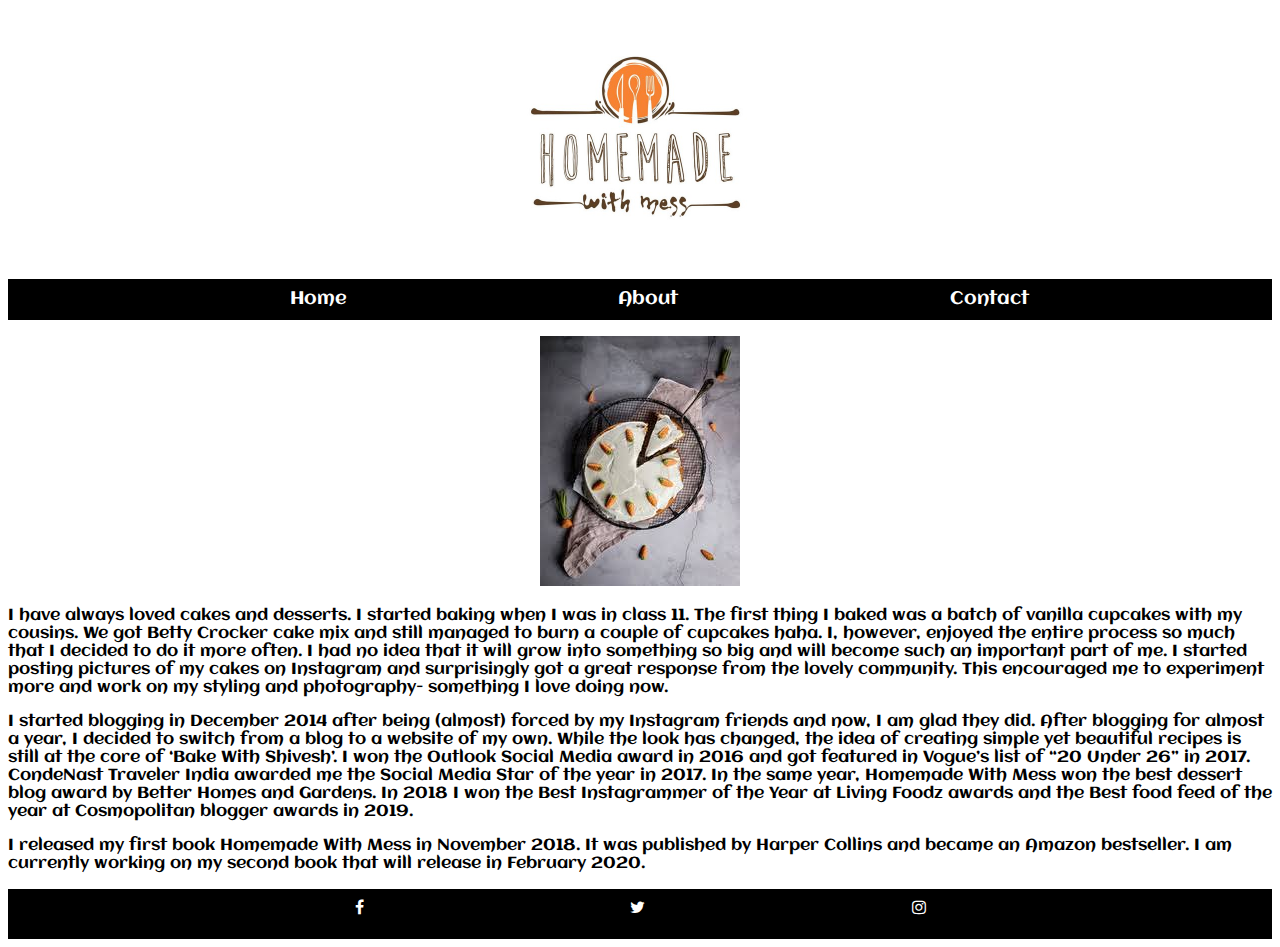
<file: about.html>
<!DOCTYPE html>
<html>
  <head>
		<title>Blog</title>
		<link
      href="https://fonts.googleapis.com/css?family=Aclonica"
      rel="stylesheet"
    />
    <link
      rel="stylesheet"
      href="https://cdnjs.cloudflare.com/ajax/libs/font-awesome/4.7.0/css/font-awesome.min.css"
    />
    <link rel="stylesheet" type="text/css" href="src/styles.css" />
    <meta charset="UTF-8" />
    <meta name="viewport" content="width=device-width, initial-scale=1" />
  </head>
  <body>
    <center><img class="logo" src="src/images/logo.jpg" /></center>
    <nav>
			<ul>
      <li><a href="index.html">Home</a></li>
			<li><a href="about.html">About</a></li>
			<li><a href="contact.html">Contact</a></li>
    </nav>
    <div class="about">
      <center><img src="src/images/cake.jpg"></center>
      <p>
        I have always loved cakes and desserts. I started baking when I was in class 11. The first thing I baked was a batch of vanilla cupcakes with my cousins. We got Betty Crocker cake mix and still managed to burn a couple of cupcakes haha. I, however, enjoyed the entire process so much that I decided to do it more often. I had no idea that it will grow into something so big and will become such an important part of me. I started posting pictures of my cakes on Instagram and surprisingly got a great response from the lovely community. This encouraged me to experiment more and work on my styling and photography- something I love doing now.
      </p>
      <p>
        I started blogging in December 2014 after being (almost) forced by my Instagram friends and now, I am glad they did. After blogging for almost a year, I decided to switch from a blog to a website of my own. While the look has changed, the idea of creating simple yet beautiful recipes is still at the core of ‘Bake With Shivesh’. I won the Outlook Social Media award in 2016 and got featured in Vogue’s list of “20 Under 26” in 2017. CondeNast Traveler India awarded me the Social Media Star of the year in 2017. In the same year, Homemade With Mess won the best dessert blog award by Better Homes and Gardens. In 2018 I won the Best Instagrammer of the Year at Living Foodz awards and the Best food feed of the year at Cosmopolitan blogger awards in 2019.
      </p>
      <p> 
        I released my first book Homemade With Mess in November 2018. It was published by Harper Collins and became an Amazon bestseller. I am currently working on my second book that will release in February 2020.
      </p>
    </div>
    <footer>
				<div class="footer-icons">
						<a href="https://www.facebook.com" class="fa fa-facebook"></a>
						<a href="https://www.twitter.com" class="fa fa-twitter"></a>
						<a href="https://www.instagram.com" class="fa fa-instagram"></a>
					</div>
    </footer>
  </body>
</html>
</file>
<file: src/styles.css>
body {
  font-family: "Aclonica";
  box-sizing: border-box;
  align-items: center;
}
.logo {
  height: auto;
  width: 250px;
}
nav {
  background-color: black;
}
.img {
  max-width: 250px;
  height: auto;
  border-radius: 5%;
}
.lnk {
  color: black;
}

ul {
  display: flex;
  padding: 10px;
  width: 80%;
}

ul li {
  list-style: none;
  margin-left: auto;
  align-items: space-between;
}
a {
  color: white;
  font-size: 18px;
  text-decoration: none;
}
.bck {
  background-color: rgb(252, 127, 81);
}
.flex-container {
  display: flex;
  padding: 50px;
  align-items: space-between;
  width: 80%;
}
form {
  background-color: #ffc074;
  box-shadow: 0 3px 10px #272624;
  opacity: 65%;
  border-radius: 5%;
  padding: 1rem 2rem;
  width: 190px;
  margin: auto;
  display: flex;
  justify-content: space-evenly;
  flex-direction: column;
  align-content: center;
}
input,
textarea {
  padding: 0.5rem;
  margin-bottom: 0.5rem;
  margin-top: -0.8rem;
}

label {
  display: flex;
  justify-content: flex-start;
  flex-direction: column;
  align-items: flex-start;
  opacity: 100%;
}

button {
  border: 0px;
  background-color: white;
  padding: 0.5rem 1rem;
  margin-right: 2rem;
  border-radius: 30px;
  width: 85px;
  border-radius: 30px;
  border: 1px;
}
about {
  font-family: "Aclonica";
  font-size: 30px;
  text-align: center;
  padding: 10px;
}
footer {
  background-color: black;
  min-height: 50px;
}
.footer-icons {
  display: flex;
  justify-content: space-evenly;
  flex-direction: row;
  align-items: center;
  margin: 1rem 5rem;
  padding-top: 10px;
}
</file>
